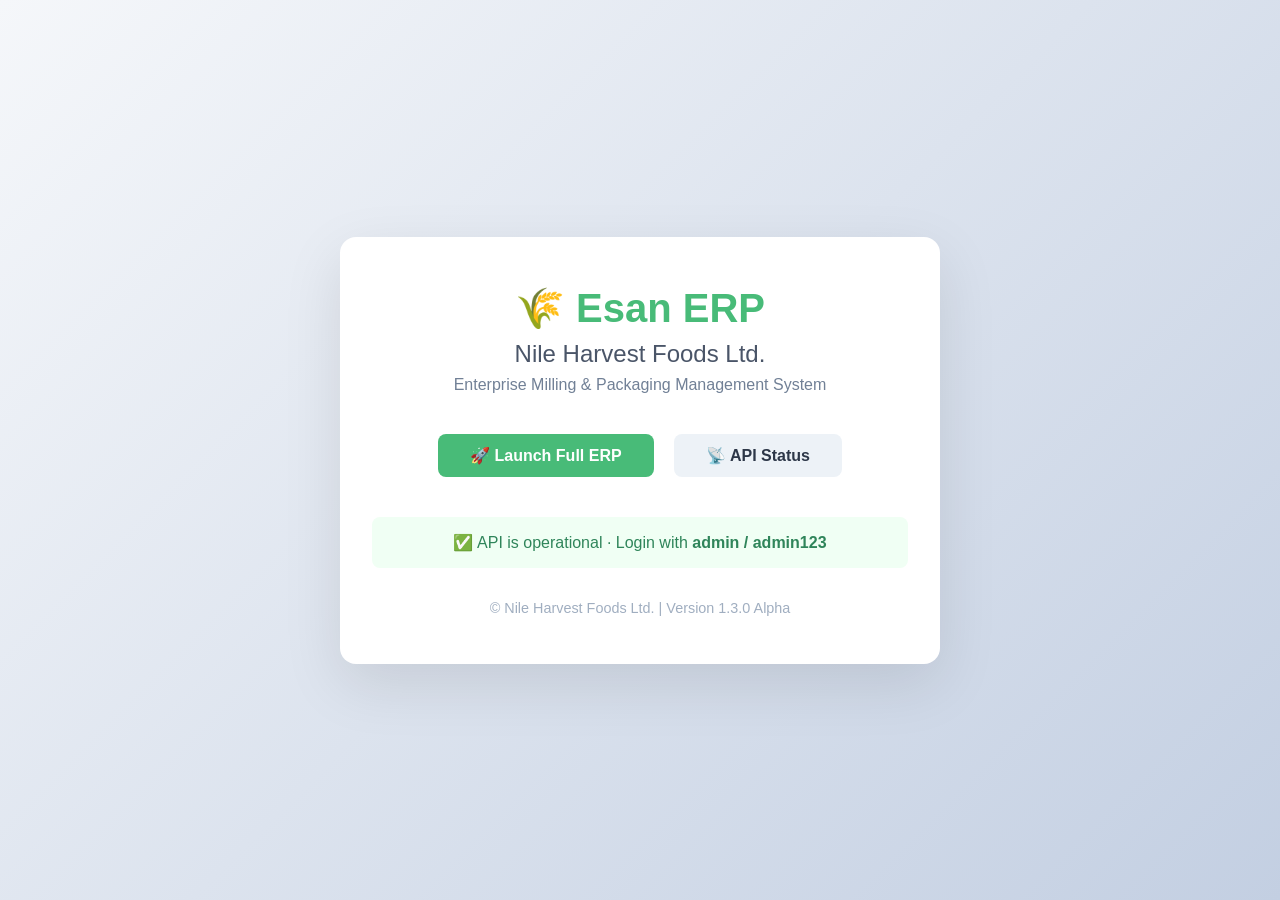
<file: index.html>
<!DOCTYPE html>
<html lang="en">
<head>
    <meta charset="UTF-8">
    <meta name="viewport" content="width=device-width, initial-scale=1.0">
    <title>Esan ERP – Nile Harvest Foods Ltd.</title>
    <style>
        * { margin: 0; padding: 0; box-sizing: border-box; }
        body {
            font-family: -apple-system, BlinkMacSystemFont, 'Segoe UI', Roboto, sans-serif;
            background: linear-gradient(135deg, #f5f7fa 0%, #c3cfe2 100%);
            min-height: 100vh;
            display: flex;
            justify-content: center;
            align-items: center;
            text-align: center;
            padding: 20px;
        }
        .card {
            background: white;
            border-radius: 16px;
            box-shadow: 0 20px 60px rgba(0,0,0,0.1);
            padding: 3rem 2rem;
            max-width: 600px;
            width: 100%;
        }
        h1 { font-size: 2.5rem; color: #2d3748; margin-bottom: 0.5rem; }
        h1 span { color: #48bb78; }
        h2 { font-weight: 400; color: #4a5568; margin-bottom: 0.5rem; }
        p { color: #718096; margin-bottom: 2rem; }
        .btn {
            display: inline-block;
            padding: 12px 32px;
            margin: 8px;
            background: #48bb78;
            color: white;
            text-decoration: none;
            border-radius: 8px;
            font-weight: 600;
            transition: background 0.2s;
        }
        .btn:hover { background: #38a169; }
        .btn.secondary { background: #edf2f7; color: #2d3748; }
        .btn.secondary:hover { background: #e2e8f0; }
        .status { margin-top: 2rem; padding: 1rem; background: #f0fff4; border-radius: 8px; color: #2f855a; }
        .footer { margin-top: 2rem; font-size: 0.9rem; color: #a0aec0; }
    </style>
</head>
<body>
    <div class="card">
        <h1>🌾 <span>Esan ERP</span></h1>
        <h2>Nile Harvest Foods Ltd.</h2>
        <p>Enterprise Milling & Packaging Management System</p>

        <a href="https://YOUR-STREAMLIT-APP.streamlit.app" class="btn" target="_blank">
            🚀 Launch Full ERP
        </a>
        <a href="/api/" class="btn secondary" target="_blank">
            📡 API Status
        </a>

        <div class="status">
            ✅ API is operational · Login with <strong>admin / admin123</strong>
        </div>

        <div class="footer">
            © Nile Harvest Foods Ltd. | Version 1.3.0 Alpha
        </div>
    </div>
</body>
</html>
</file>
